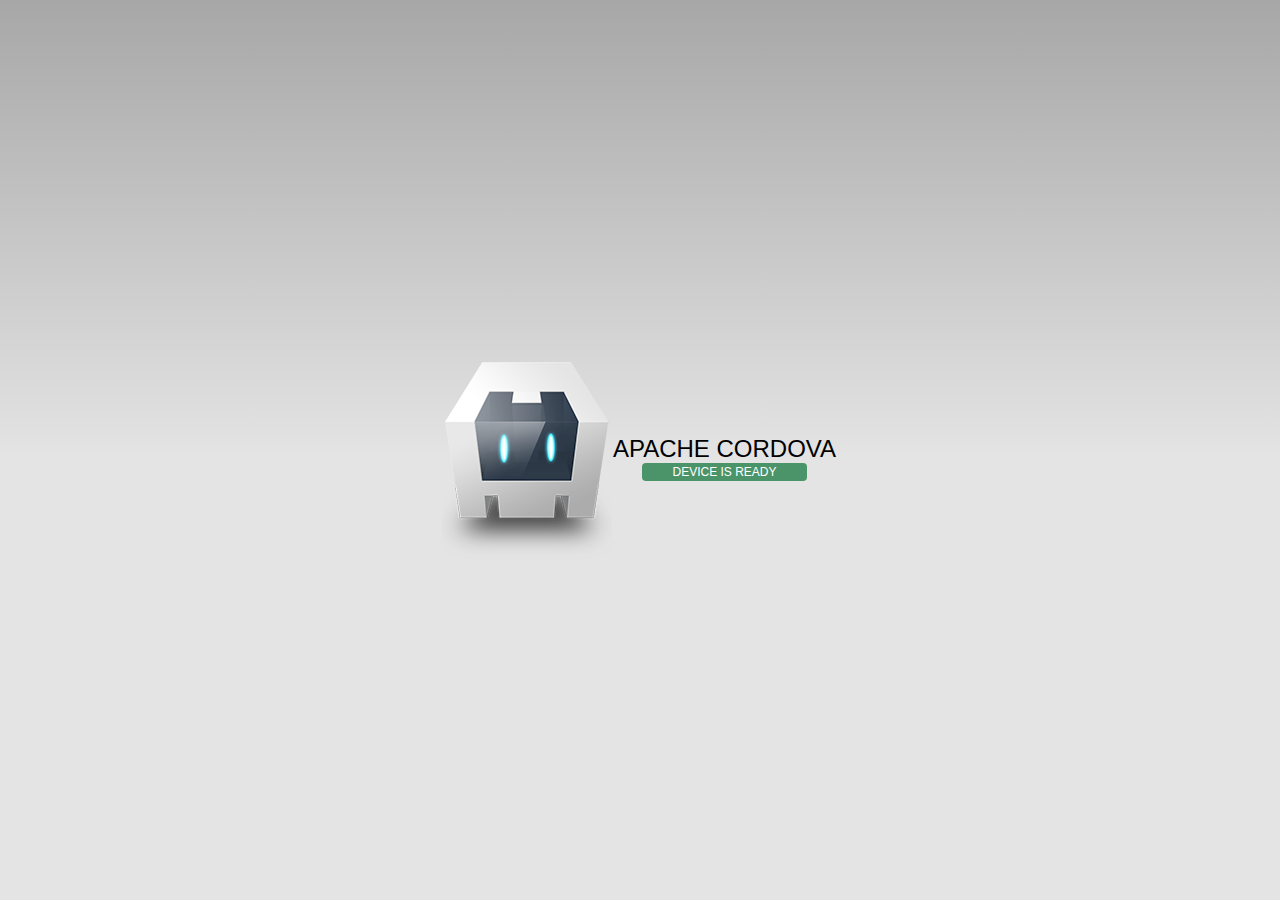
<file: platforms/android/assets/www/index.html>
<!DOCTYPE html>
<!--
    Licensed to the Apache Software Foundation (ASF) under one
    or more contributor license agreements.  See the NOTICE file
    distributed with this work for additional information
    regarding copyright ownership.  The ASF licenses this file
    to you under the Apache License, Version 2.0 (the
    "License"); you may not use this file except in compliance
    with the License.  You may obtain a copy of the License at

    http://www.apache.org/licenses/LICENSE-2.0

    Unless required by applicable law or agreed to in writing,
    software distributed under the License is distributed on an
    "AS IS" BASIS, WITHOUT WARRANTIES OR CONDITIONS OF ANY
     KIND, either express or implied.  See the License for the
    specific language governing permissions and limitations
    under the License.
-->
<html>
    <head>
        <!--
        Customize this policy to fit your own app's needs. For more guidance, see:
            https://github.com/apache/cordova-plugin-whitelist/blob/master/README.md#content-security-policy
        Some notes:
            * gap: is required only on iOS (when using UIWebView) and is needed for JS->native communication
            * https://ssl.gstatic.com is required only on Android and is needed for TalkBack to function properly
            * Disables use of inline scripts in order to mitigate risk of XSS vulnerabilities. To change this:
                * Enable inline JS: add 'unsafe-inline' to default-src
        -->
        <meta http-equiv="Content-Security-Policy" content="default-src 'self' data: gap: https://ssl.gstatic.com 'unsafe-eval'; style-src 'self' 'unsafe-inline'; media-src *">
        <meta name="format-detection" content="telephone=no">
        <meta name="msapplication-tap-highlight" content="no">
        <meta name="viewport" content="user-scalable=no, initial-scale=1, maximum-scale=1, minimum-scale=1, width=device-width">
        <link rel="stylesheet" type="text/css" href="css/index.css">
        <title>Hello World</title>
    </head>
    <body>
        <div class="app">
            <h1>Apache Cordova</h1>
            <div id="deviceready" class="blink">
                <p class="event listening">Connecting to Device</p>
                <p class="event received">Device is Ready</p>
            </div>
        </div>
        <script type="text/javascript" src="cordova.js"></script>
        <script type="text/javascript" src="js/index.js"></script>
    </body>
</html>
</file>
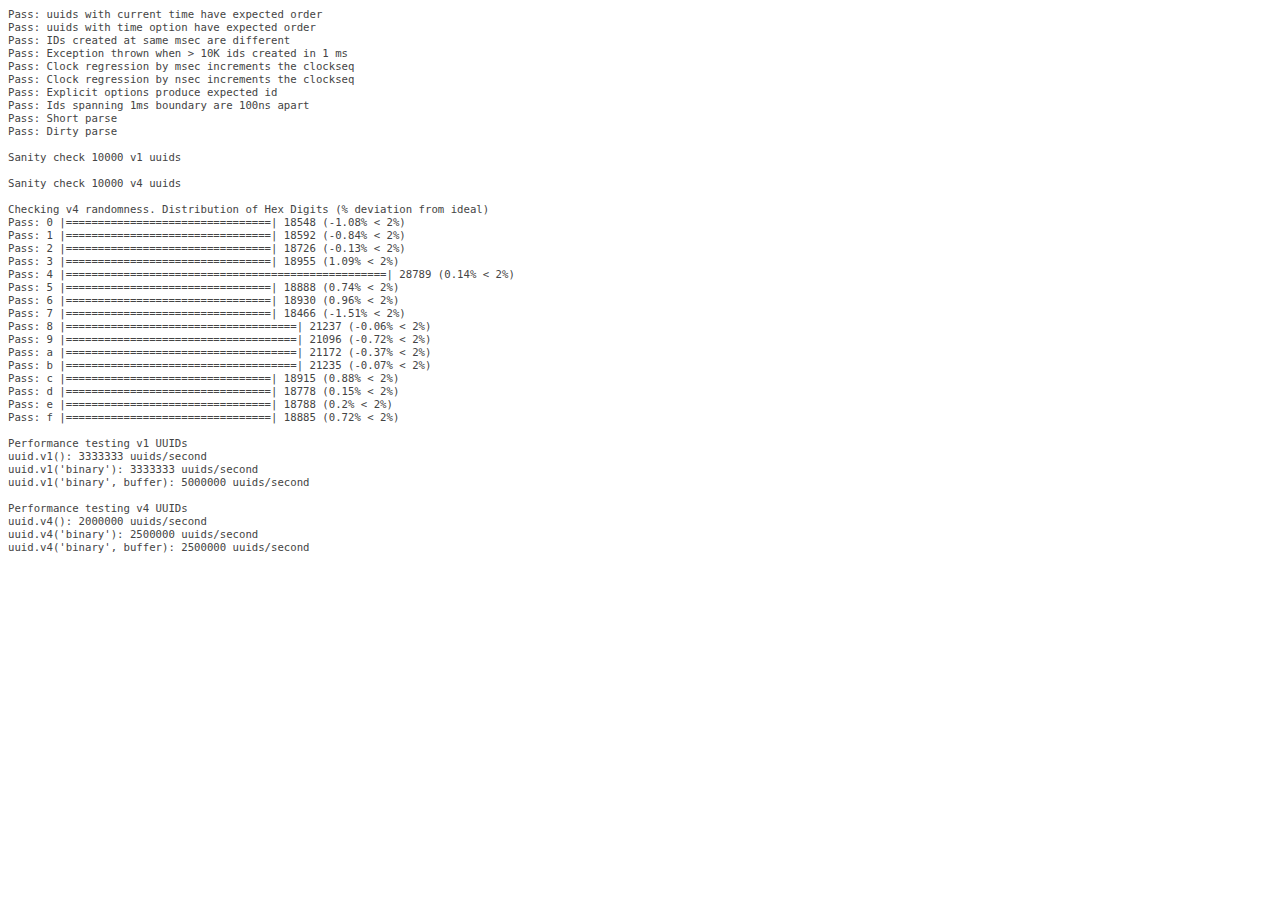
<file: platforms/ios/cordova/node_modules/node-uuid/test/test.html>
<html>
  <head>
    <style>
      div {
        font-family: monospace;
        font-size: 8pt;
      }
      div.log {color: #444;}
      div.warn {color: #550;}
      div.error {color: #800; font-weight: bold;}
    </style>
    <script src="../uuid.js"></script>
  </head>
  <body>
    <script src="./test.js"></script>
  </body>
</html>
</file>
<file: platforms/android/assets/www/css/index.css>
/*
 * Licensed to the Apache Software Foundation (ASF) under one
 * or more contributor license agreements.  See the NOTICE file
 * distributed with this work for additional information
 * regarding copyright ownership.  The ASF licenses this file
 * to you under the Apache License, Version 2.0 (the
 * "License"); you may not use this file except in compliance
 * with the License.  You may obtain a copy of the License at
 *
 * http://www.apache.org/licenses/LICENSE-2.0
 *
 * Unless required by applicable law or agreed to in writing,
 * software distributed under the License is distributed on an
 * "AS IS" BASIS, WITHOUT WARRANTIES OR CONDITIONS OF ANY
 * KIND, either express or implied.  See the License for the
 * specific language governing permissions and limitations
 * under the License.
 */
* {
    -webkit-tap-highlight-color: rgba(0,0,0,0); /* make transparent link selection, adjust last value opacity 0 to 1.0 */
}

body {
    -webkit-touch-callout: none;                /* prevent callout to copy image, etc when tap to hold */
    -webkit-text-size-adjust: none;             /* prevent webkit from resizing text to fit */
    -webkit-user-select: none;                  /* prevent copy paste, to allow, change 'none' to 'text' */
    background-color:#E4E4E4;
    background-image:linear-gradient(top, #A7A7A7 0%, #E4E4E4 51%);
    background-image:-webkit-linear-gradient(top, #A7A7A7 0%, #E4E4E4 51%);
    background-image:-ms-linear-gradient(top, #A7A7A7 0%, #E4E4E4 51%);
    background-image:-webkit-gradient(
        linear,
        left top,
        left bottom,
        color-stop(0, #A7A7A7),
        color-stop(0.51, #E4E4E4)
    );
    background-attachment:fixed;
    font-family:'HelveticaNeue-Light', 'HelveticaNeue', Helvetica, Arial, sans-serif;
    font-size:12px;
    height:100%;
    margin:0px;
    padding:0px;
    text-transform:uppercase;
    width:100%;
}

/* Portrait layout (default) */
.app {
    background:url(../img/logo.png) no-repeat center top; /* 170px x 200px */
    position:absolute;             /* position in the center of the screen */
    left:50%;
    top:50%;
    height:50px;                   /* text area height */
    width:225px;                   /* text area width */
    text-align:center;
    padding:180px 0px 0px 0px;     /* image height is 200px (bottom 20px are overlapped with text) */
    margin:-115px 0px 0px -112px;  /* offset vertical: half of image height and text area height */
                                   /* offset horizontal: half of text area width */
}

/* Landscape layout (with min-width) */
@media screen and (min-aspect-ratio: 1/1) and (min-width:400px) {
    .app {
        background-position:left center;
        padding:75px 0px 75px 170px;  /* padding-top + padding-bottom + text area = image height */
        margin:-90px 0px 0px -198px;  /* offset vertical: half of image height */
                                      /* offset horizontal: half of image width and text area width */
    }
}

h1 {
    font-size:24px;
    font-weight:normal;
    margin:0px;
    overflow:visible;
    padding:0px;
    text-align:center;
}

.event {
    border-radius:4px;
    -webkit-border-radius:4px;
    color:#FFFFFF;
    font-size:12px;
    margin:0px 30px;
    padding:2px 0px;
}

.event.listening {
    background-color:#333333;
    display:block;
}

.event.received {
    background-color:#4B946A;
    display:none;
}

@keyframes fade {
    from { opacity: 1.0; }
    50% { opacity: 0.4; }
    to { opacity: 1.0; }
}
 
@-webkit-keyframes fade {
    from { opacity: 1.0; }
    50% { opacity: 0.4; }
    to { opacity: 1.0; }
}
 
.blink {
    animation:fade 3000ms infinite;
    -webkit-animation:fade 3000ms infinite;
}
</file>
